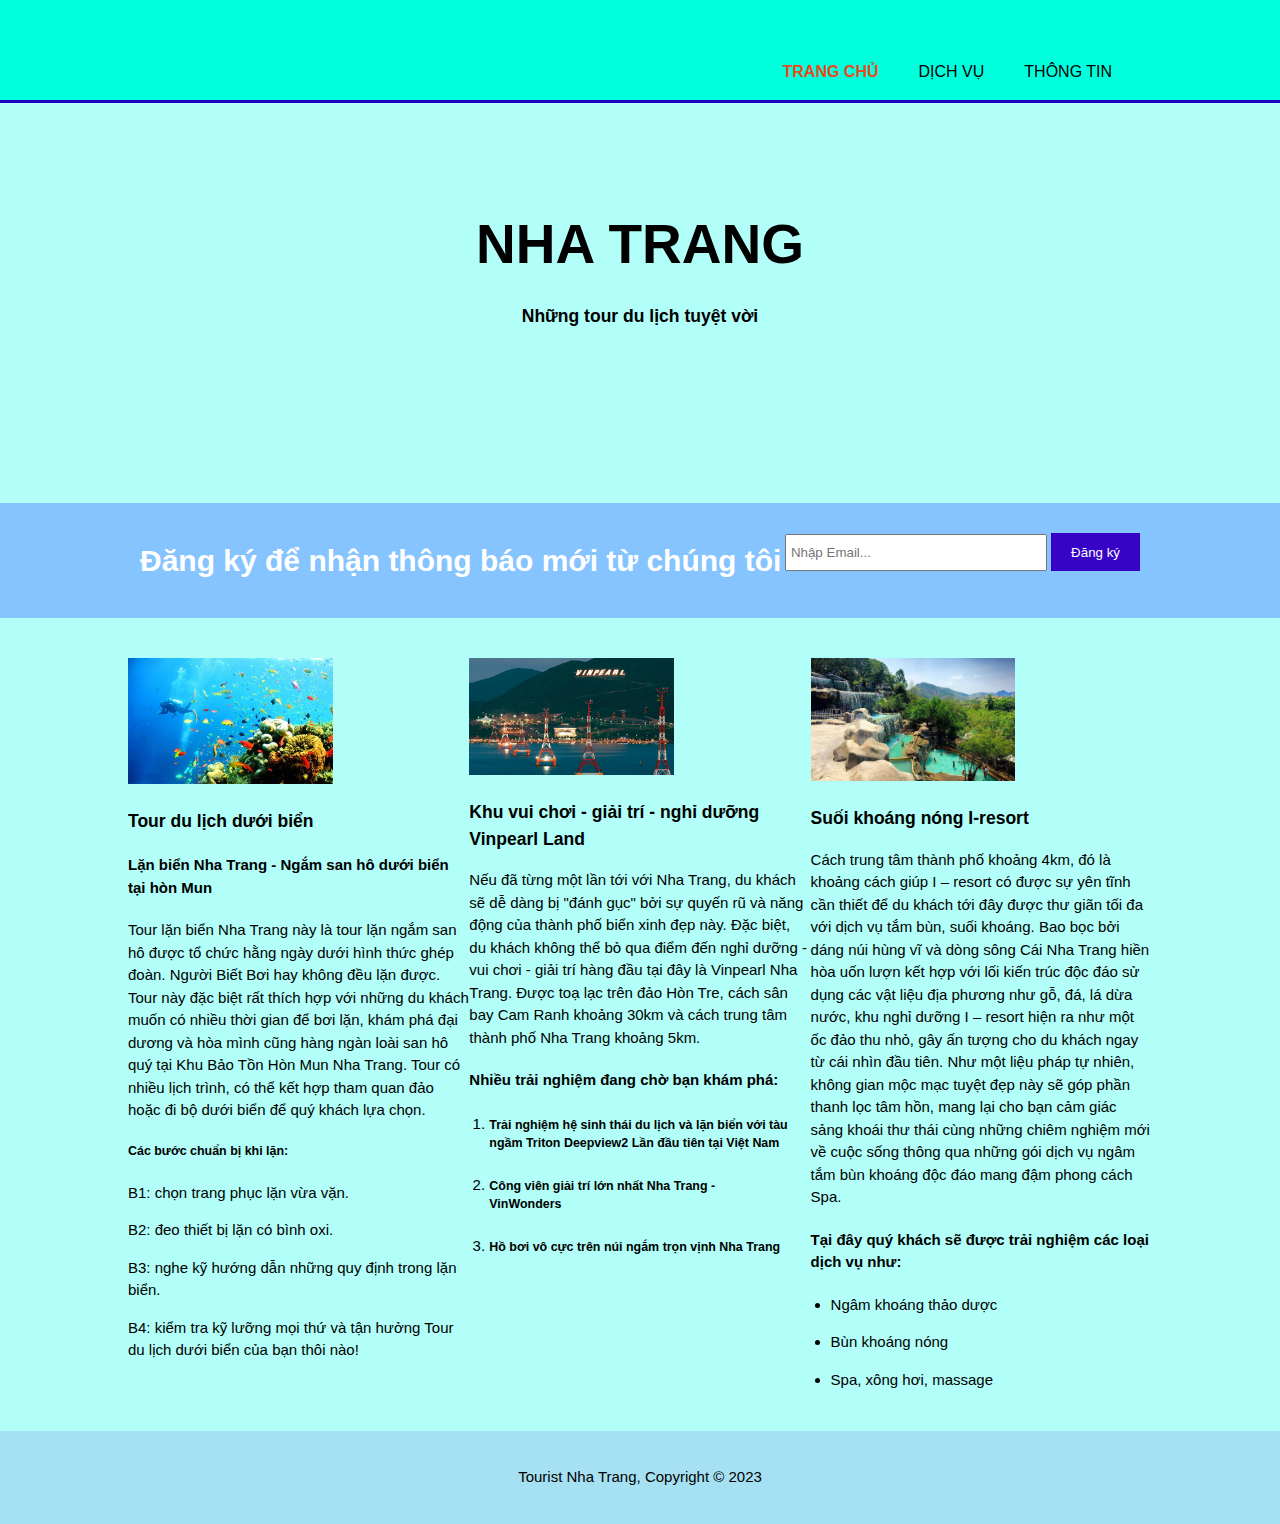
<file: index.html>
<!DOCTYPE html>
<html>
  <head>
     <meta charset="utf-8">
     <meta name="viewport" content="width=device-width">
     <meta name="description" content="Tour du lịch Nha Trang">
     <meta name="keywords" content="tour du lịch, du lịch nha trang, tour nha trang">
     <meta name="author" content="Tourist Nha Trang">
     <title>Tour du lịch Nha Trang | Trang chủ</title>
     <link rel="stylesheet" href="style.css">
  </head>
  <body>
    <header>
      <div class="container">
        <nav>
          <ul>
            <li class="current"><a href="trangchu.html">Trang chủ</a></li>
            <li><a href="dichvu.html">Dịch vụ</a></li>
            <li><a href="thongtin.html">Thông tin</a></li>
          </ul>
        </nav>
      </div>
    </header>

    <section id="showcase">
      <div class="container">
        <h1>NHA TRANG</h1>
        <h3>Những tour du lịch tuyệt vời</h3>
      </div>
    </section>

    <section id="newsletter">
      <div class="container">
        <h1>Đăng ký để nhận thông báo mới từ chúng tôi</h1>
        <form>
          <input type="email" placeholder="Nhập Email...">
          <button type="submit" class="button_1">Đăng ký</button>
        </form>
      </div>
    </section>

    <section id="boxes">
      <div class="container">
        <div class="box">
          <img src="./img/lanbien.png">
          <h3>Tour du lịch dưới biển</h3>
          <h4>Lặn biển Nha Trang - Ngắm san hô dưới biển tại hòn Mun</h4>
          <p>Tour lặn biển Nha Trang này là tour lặn ngắm san hô được tổ chức hằng ngày dưới hình thức ghép đoàn. Người Biết Bơi hay không đều lặn được. Tour này đặc biệt rất thích hợp với những du khách muốn có nhiều thời gian để bơi lặn, khám phá đại dương và hòa mình cũng hàng ngàn loài san hô quý tại Khu Bảo Tồn Hòn Mun Nha Trang. Tour có nhiều lịch trình, có thể kết hợp tham quan đảo hoặc đi bộ dưới biển để quý khách lựa chọn.</p>
          <h5>Các bước chuẩn bị khi lặn:</h5>
          <p>B1: chọn trang phục lặn vừa vặn.</p>
          <p>B2: đeo thiết bị lặn có bình oxi.</p>
          <p>B3: nghe kỹ hướng dẫn những quy định trong lặn biển.</p>
          <p>B4: kiểm tra kỹ lưỡng mọi thứ và tận hưởng Tour du lịch dưới biển của bạn thôi nào!</p>
        </div>
        <div class="box">
          <img src="./img/vinpearl.png">
          <h3>Khu vui chơi - giải trí - nghỉ dưỡng Vinpearl Land</h3>
          <p>Nếu đã từng một lần tới với Nha Trang, du khách sẽ dễ dàng bị "đánh gục" bởi sự quyến rũ và năng động của thành phố biển xinh đẹp này. Đặc biệt, du khách không thể bỏ qua điểm đến nghỉ dưỡng - vui chơi - giải trí hàng đầu tại đây là Vinpearl Nha Trang. Được toạ lạc trên đảo Hòn Tre, cách sân bay Cam Ranh khoảng 30km và cách trung tâm thành phố Nha Trang khoảng 5km.</p>
          <h4>Nhiều trải nghiệm đang chờ bạn khám phá:</h4>
          <ol>
            <li><h5>Trải nghiệm hệ sinh thái du lịch và lặn biển với tàu ngầm Triton Deepview2 Lần đầu tiên tại Việt Nam</h5></li>
            <li><h5>Công viên giải trí lớn nhất Nha Trang - VinWonders</h5></li>
            <li><h5>Hồ bơi vô cực trên núi ngắm trọn vịnh Nha Trang</h5></li>
          </ol>
          </div>
        <div class="box">
          <img src="./img/bunkhoang.png">
          <h3>Suối khoáng nóng I-resort</h3>
          <p>Cách trung tâm thành phố khoảng 4km, đó là khoảng cách giúp I – resort có được sự yên tĩnh cần thiết để du khách tới đây được thư giãn tối đa với dịch vụ tắm bùn, suối khoáng. Bao bọc bởi dáng núi hùng vĩ và dòng sông Cái Nha Trang hiền hòa uốn lượn kết hợp với lối kiến trúc độc đáo sử dụng các vật liệu địa phương như gỗ, đá, lá dừa nước, khu nghỉ dưỡng I – resort hiện ra như một ốc đảo thu nhỏ, gây ấn tượng cho du khách ngay từ cái nhìn đầu tiên. Như một liệu pháp tự nhiên, không gian mộc mạc tuyệt đẹp này sẽ góp phần thanh lọc tâm hồn, mang lại cho bạn cảm giác sảng khoái thư thái cùng những chiêm nghiệm mới về cuộc sống thông qua những gói dịch vụ ngâm tắm bùn khoáng độc đáo mang đậm phong cách Spa.</p>
          <h4>Tại đây quý khách sẽ được trải nghiệm các loại dịch vụ như:</h4>
          <ul>
            <li><p>Ngâm khoáng thảo dược</p></li>
            <li><p>Bùn khoáng nóng</p></li>
            <li><p>Spa, xông hơi, massage</p></li>
          </ul>
        </div>
      </div>
    </section>

    <footer>
      <p>Tourist Nha Trang, Copyright &copy; 2023</p>
    </footer>
  </body>
</html>
</file>
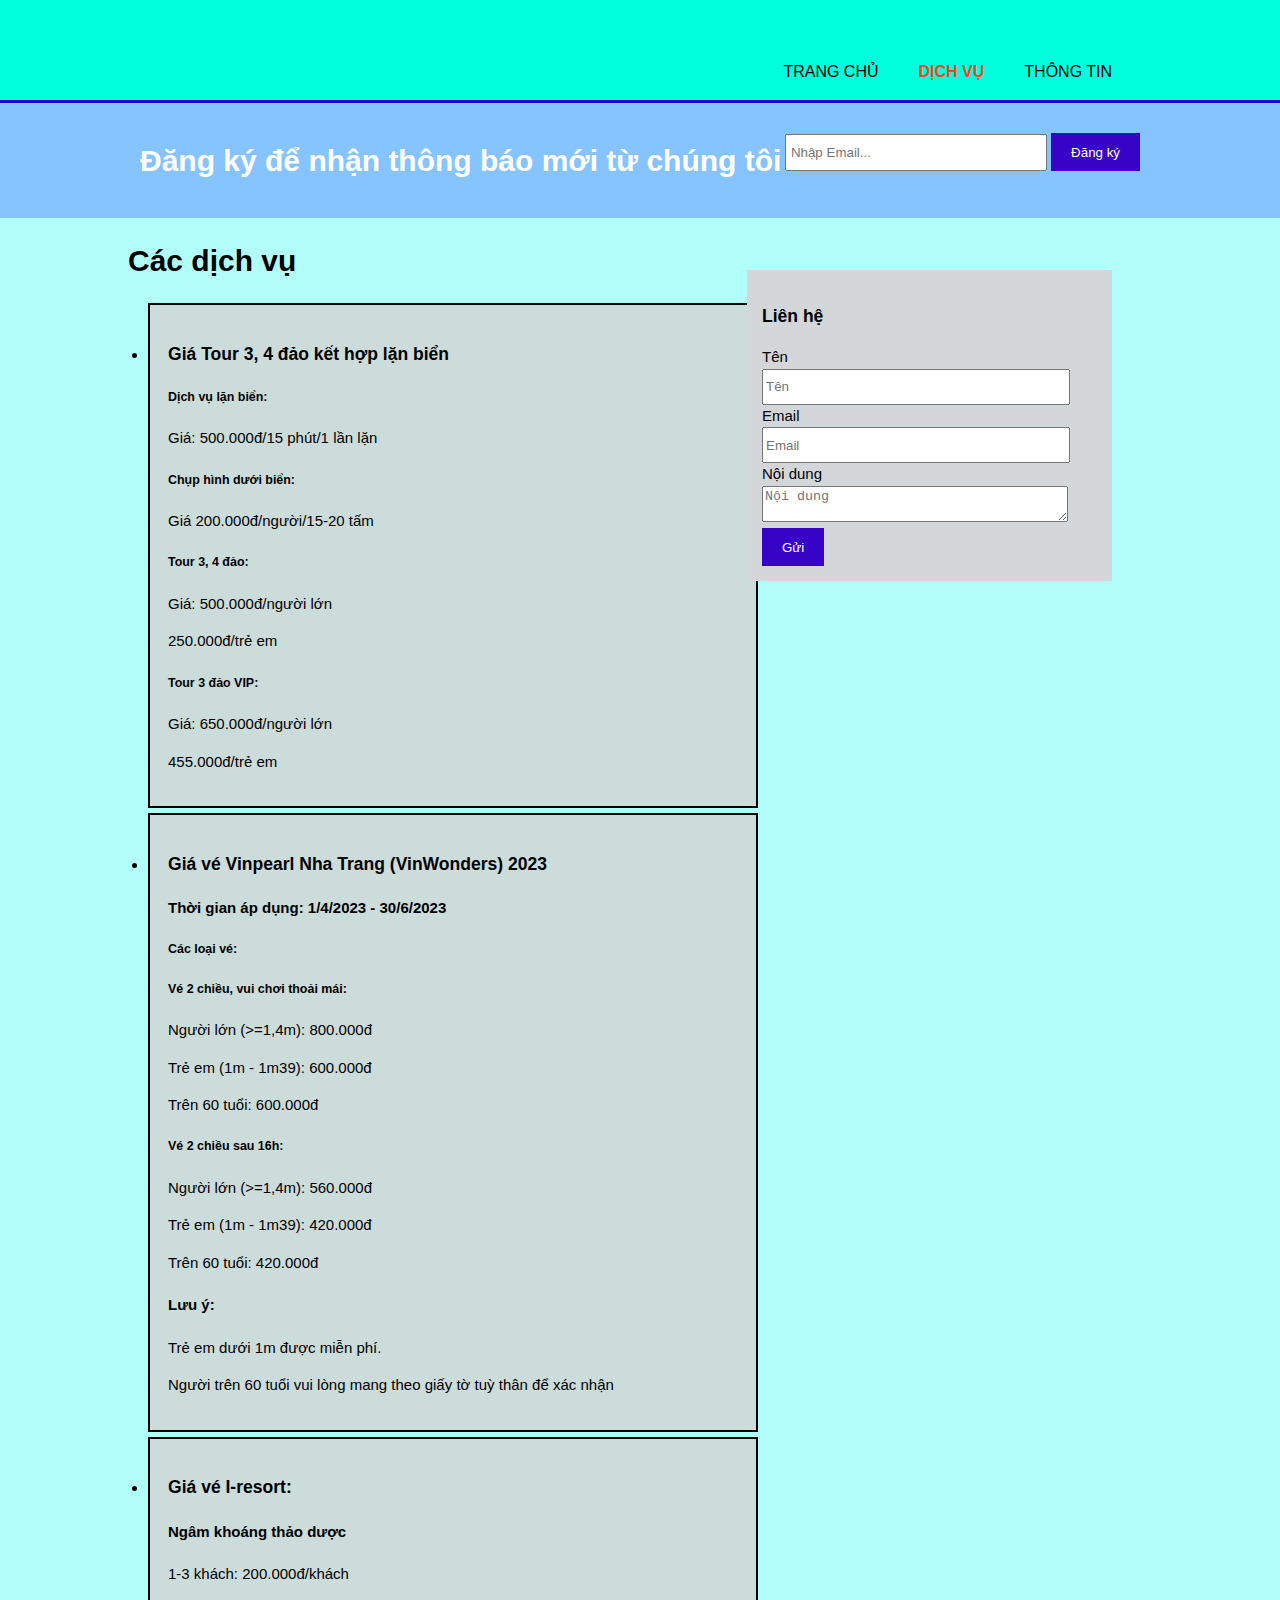
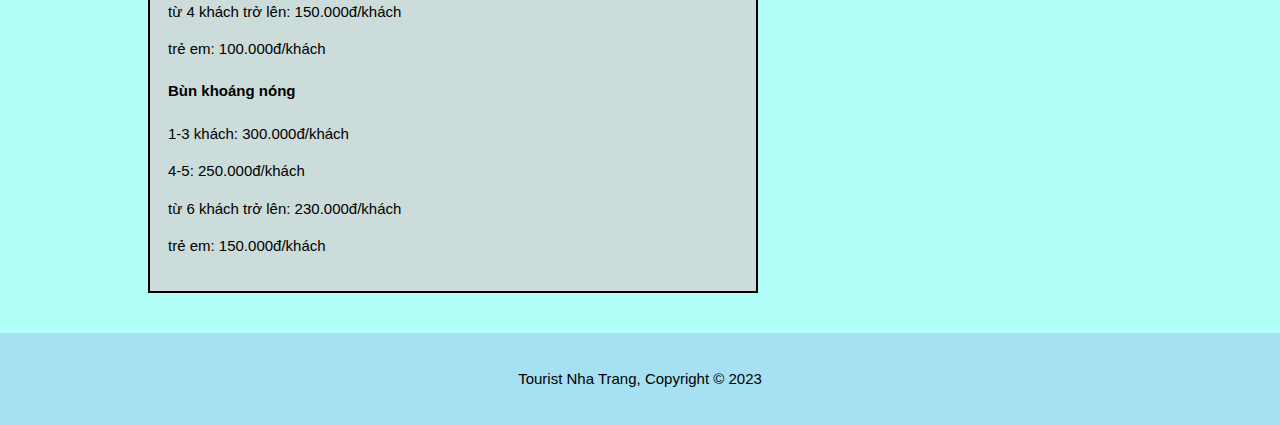
<file: dichvu.html>
<!DOCTYPE html>
<html>
  <head>
     <meta charset="utf-8">
     <meta name="viewport" content="width=device-width">
     <meta name="description" content="Tour du lịch Nha Trang">
     <meta name="keywords" content="tour du lịch, du lịch nha trang, tour nha trang">
     <meta name="author" content="Tourist Nha Trang">
     <title>Tour du lịch Nha Trang | Trang chủ</title>
     <link rel="stylesheet" href="style.css">
  </head>
  <body>
   <header>
      <div class="container">
        <nav>
          <ul>
            <li><a href="index.html">Trang chủ</a></li>
            <li class="current"><a href="dichvu.html">Dịch vụ</a></li>
            <li><a href="thongtin.html">Thông tin</a></li>
          </ul>
        </nav>
      </div>
    </header>

   <section id="newsletter">
      <div class="container">
        <h1>Đăng ký để nhận thông báo mới từ chúng tôi</h1>
        <form>
          <input type="email" placeholder="Nhập Email...">
          <button type="submit" class="button_1">Đăng ký</button>
        </form>
      </div>
    </section>

    <section id="main">
      <div class="container">
        <article id="main-col">
          <h1 class="page-title">Các dịch vụ</h1>
          <ul id="services">
            <li>
              <h3>Giá Tour 3, 4 đảo kết hợp lặn biển</h3>
              <h5>Dịch vụ lặn biển:</h5>
	            <p>Giá: 500.000đ/15 phút/1 lần lặn</p>
              <h5>Chụp hình dưới biển:</h5>
              <p>Giá 200.000đ/người/15-20 tấm</p>
              <h5>Tour 3, 4 đảo:</h5>
              <p>Giá: 500.000đ/người lớn</p>
              <p>     250.000đ/trẻ em</p>
              <h5>Tour 3 đảo VIP:</h5>
              <p>Giá: 650.000đ/người lớn</p>
              <p>     455.000đ/trẻ em</p>
            </li>
            <li>
              <h3>Giá vé Vinpearl Nha Trang (VinWonders) 2023</h3>
              <h4>Thời gian áp dụng: 1/4/2023 - 30/6/2023</h4>
              <h5>Các loại vé:</h5>
              <h5>Vé 2 chiều, vui chơi thoải mái:</h5>
                <p>Người lớn (>=1,4m): 800.000đ</p>
                <p>Trẻ em (1m - 1m39): 600.000đ</p>
                <p>Trên 60 tuổi: 600.000đ</p>
              <h5>Vé 2 chiều sau 16h:</h5>
                <p>Người lớn (>=1,4m): 560.000đ</p>
                <p>Trẻ em (1m - 1m39): 420.000đ</p>
                <p>Trên 60 tuổi: 420.000đ</p>
              <h4>Lưu ý:</h4>
              <p>Trẻ em dưới 1m được miễn phí.</p>
              <p>Người trên 60 tuổi vui lòng mang theo giấy tờ tuỳ thân để xác nhận</p>
            </li>
            
            <li>
              <h3>Giá vé I-resort:</h3>
              <h4>Ngâm khoáng thảo dược</h4>
              <p>1-3 khách: 200.000đ/khách</p>
						  <p>từ 4 khách trở lên: 150.000đ/khách</p>
              <p>trẻ em: 100.000đ/khách</p>
              <h4>Bùn khoáng nóng</h4>
              <p>1-3 khách: 300.000đ/khách</p>
						  <p>4-5: 250.000đ/khách</p>
              <p>từ 6 khách trở lên: 230.000đ/khách</p>
              <p>trẻ em: 150.000đ/khách</p>
            </li>
          </ul>
        </article>

        <aside id="sidebar">
          <div class="dark">
            <h3>Liên hệ</h3>
            <form class="quote">
  						<div>
  							<label>Tên</label><br>
  							<input type="text" placeholder="Tên">
  						</div>
  						<div>
  							<label>Email</label><br>
  							<input type="email" placeholder="Email">
  						</div>
  						<div>
  							<label>Nội dung</label><br>
  							<textarea placeholder="Nội dung"></textarea>
  						</div>
  						<button class="button_1" type="submit">Gửi</button>
					</form>
          </div>
        </aside>
      </div>
    </section>

    <footer>
      <p>Tourist Nha Trang, Copyright &copy; 2023</p>
    </footer>
  </body>
</html>
</file>
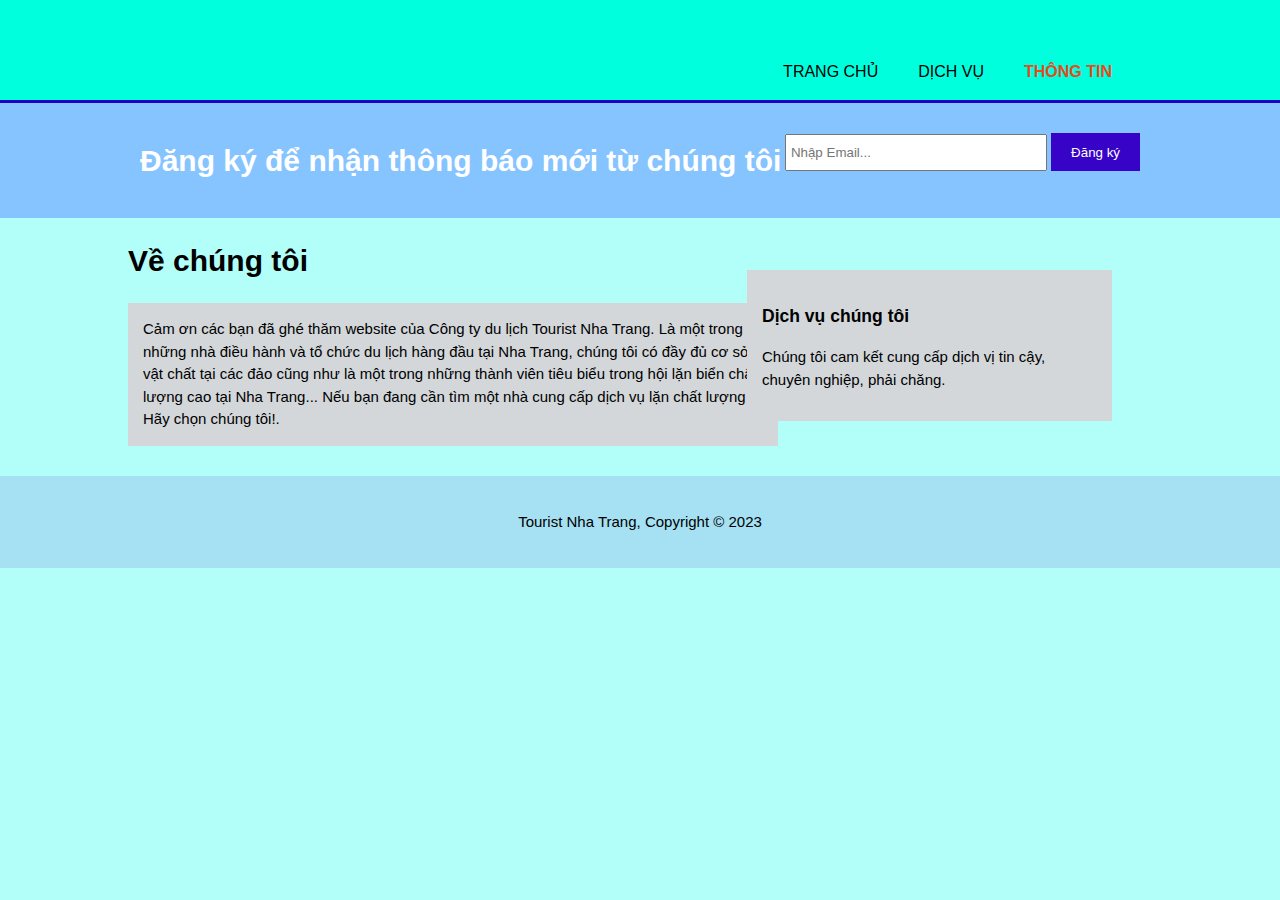
<file: thongtin.html>
<!DOCTYPE html>
<html>
  <head>
     <meta charset="utf-8">
     <meta name="viewport" content="width=device-width">
     <meta name="description" content="Tour du lịch Nha Trang">
     <meta name="keywords" content="tour du lịch, du lịch nha trang, tour nha trang">
     <meta name="author" content="Tourist Nha Trang">
     <title>Tour du lịch Nha Trang | Trang chủ</title>
     <link rel="stylesheet" href="style.css">
  </head>
  </head>
  <body>
   <header>
      <div class="container">
        <nav>
          <ul>
            <li><a href="index.html">Trang chủ</a></li>
            <li><a href="dichvu.html">Dịch vụ</a></li>
            <li class="current"><a href="thongtin.html">Thông tin</a></li>
          </ul>
        </nav>
      </div>
    </header>

      <section id="newsletter">
      <div class="container">
        <h1>Đăng ký để nhận thông báo mới từ chúng tôi</h1>
        <form>
          <input type="email" placeholder="Nhập Email...">
          <button type="submit" class="button_1">Đăng ký</button>
        </form>
      </div>
    </section>

    <section id="main">
      <div class="container">
        <article id="main-col">
          <h1 class="page-title">Về chúng tôi</h1>
          <p>
           
          </p>
          <p class="dark">Cảm ơn các bạn đã ghé thăm website của Công ty du lịch Tourist Nha Trang. Là một trong những nhà điều hành và tổ chức du lịch hàng đầu tại Nha Trang, chúng tôi có đầy đủ cơ sở vật chất tại các đảo cũng như là một trong những thành viên tiêu biểu trong hội lặn biển chất lượng cao tại Nha Trang... Nếu bạn đang cần tìm một nhà cung cấp dịch vụ lặn chất lượng - Hãy chọn chúng tôi!.
          </p>
        </article>

        <aside id="sidebar">
          <div class="dark">
            <h3>Dịch vụ chúng tôi</h3>
            <p>Chúng tôi cam kết cung cấp dịch vị tin cậy, chuyên nghiệp, phải chăng.</p>
          </div>
        </aside>
      </div>
    </section>

     <footer>
      <p>Tourist Nha Trang, Copyright &copy; 2023</p>
    </footer>
  </body>
</html>
</file>
<file: style.css>
body{
    font: 15px/1.5 Arial, Helvetica,sans-serif;
    padding:0;
    margin:0;
    background-color:#b1fff8;
    box-sizing: border-box;
  }
  
  /* Global */
  .container{
    width:80%;
    margin:auto;
    overflow:hidden;
  }
  
  ul{
    margin: 20px;
    padding:0;
  }

  ol{
    margin: 20px;
    padding: 0;
  }
  
  .button_1{
    height:38px;
    background:#3703c7;
    border:0;
    padding-left: 20px;
    padding-right:20px;
    color:#ffffff;
  }
  
  .dark{
    padding:15px;
    background:#d3d7da;
    color:#000000;
    margin-top:10px;
    margin-bottom:10px;
  }
  
  /* Header **/
  header{
    background:#00ffdd;
    color:#00f7ff;
    padding-top:30px;
    min-height:70px;
    border-bottom:#1d00c2 3px solid;
  }
  
  header a{
    color:#000000;
    text-decoration:none;
    text-transform: uppercase;
    font-size:16px;
  }
  
  header li{
    float:left;
    display:inline;
    padding: 0 20px 0 20px;
  }
  
  header #branding{
    float:left;
  }
  
  header #branding h1{
    margin:0;
  }
  
  header nav{
    float:right;
    margin-top:10px;
  }
  
  header .highlight, header .current a{
    color:#e8491d;
    font-weight:bold;
  }
  
  header a:hover{
    color:#cccccc;
    font-weight:bold;
  }
  
  /* Showcase */
  #showcase{
    min-height: 400px;
    background:scr("./img/nhatrang.jpg") no-repeat 0 -0px;
    background-size: cover;
    text-align:center;
    color:#000000;
  }
  
  #showcase h1{
    margin-top:100px;
    font-size:55px;
    margin-bottom:10px;
  }
  
  #showcase p{
    font-size:20px;
  }
  
  /* Newsletter */
  #newsletter{
    padding:15px;
    color:#ffffff;
    background:#86c4ff
  }
  
  #newsletter h1{
    float:left;
  }
  
  #newsletter form {
    float:right;
    margin-top:15px;
  }
  
  #newsletter input[type="email"]{
    padding:4px;
    height:25px;
    width:250px;
  }

/* Boxes */
#boxes{
  margin-top: 40px;
  clear: left;
}

#boxes .box{
  float: left;
  width: 33.33%;
  padding: auto;
  text-align: left;
}

#boxes .box img{
  position: center;
  height: 60%;
  width: 60%;
}

footer{
    padding:20px;
    margin-top:20px;
    color:#ffffff;
    background-color:#e8491d;
    text-align: center;
 
}

/* Sidebar */
aside#sidebar{
  max-width: 600px;
  position: absolute;
  right: 168px;
  top: 260px;
  width: 365px;
}

aside#sidebar .quote input, aside#sidebar .quote textarea{
  width: 300px;
  height: 30px;
}

/* Main-col */
article#main-col{
    max-width: 650px;
  }

/* Services */
ul#services li{
    background-color: rgba(211, 211, 211, 0.8);
    border: 2px solid black;
    margin-top: 5px;
    padding: 18px;
}

footer{
    padding:20px;
    margin-top:20px;
    color:#000000;
    background-color:#a5e1f3;
    text-align: center;
}

@media(max-width: 768px){

  header #branding,
  header nav,
  header nav li,
  #newsletter h1,
  #newsletter form,
  #boxes .box,
  article#main-col,
  aside#sidebar{
    float:none;
    text-align:center;
    width:100%;
  }

  header{
    padding-bottom:20px;
  }

}
</file>
